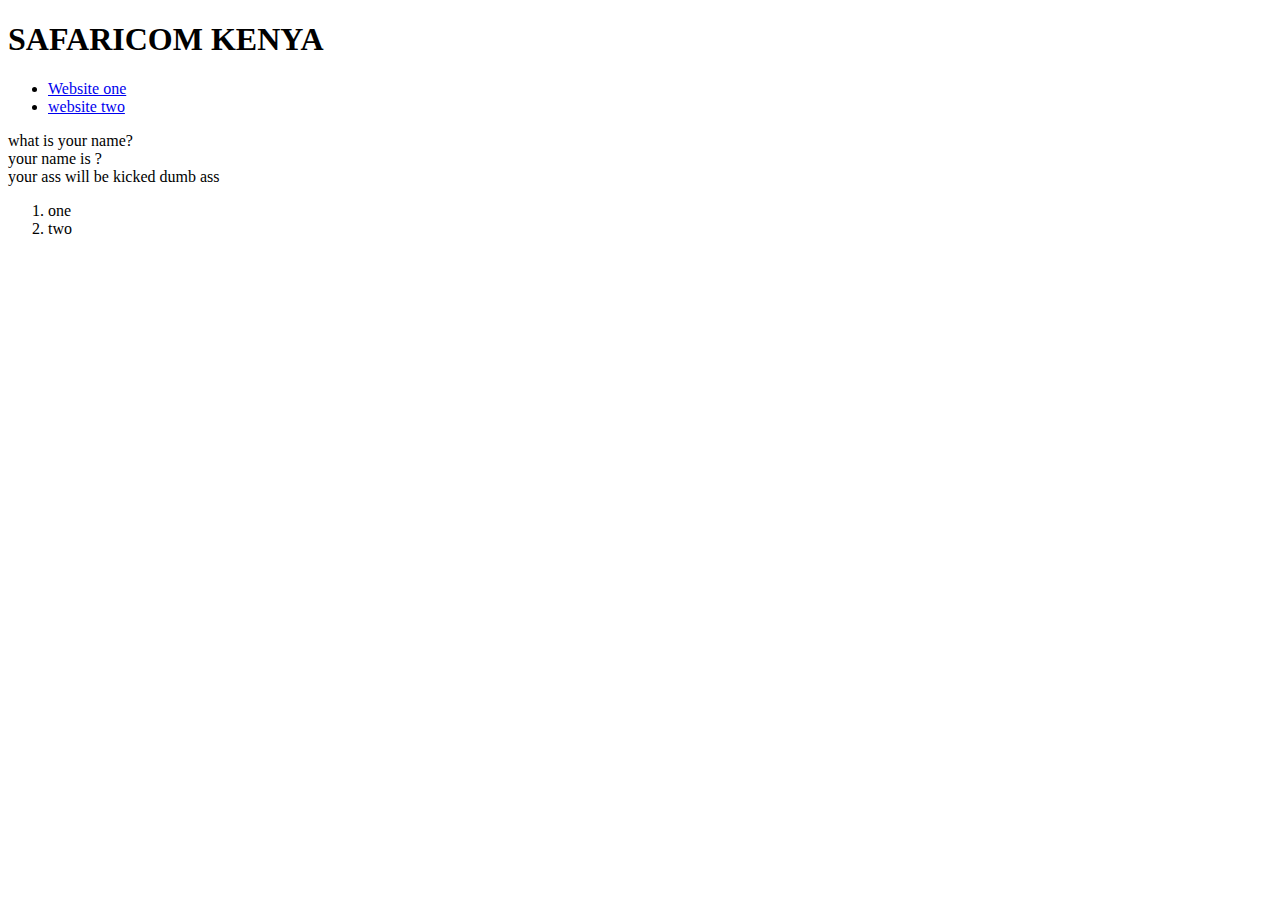
<file: index.html>
<!DOCTYPE html>
<html lang="en">
    <head> 
        <meta charset="UTF-8"/>
        <meta name="viewport" content="width=device-width,initial-scale=1.0">
        <title>safaricom plc</title>
        <link rel="stylesheet" href="C:\Users\kim\Desktop\NEON NOVA\HTML5 CSS3\index.css">
    </head>
    <h1> SAFARICOM KENYA</h1>
    <body>
        <header>
            <nav role="navigation">
                <ul>
                    <li> <a href="C:\Users\kim\Desktop\NEON NOVA\HTML5 CSS3\daudi.html" title="My other website">Website one</a></li>
                    <li><a href="C:\Users\kim\Desktop\NEON NOVA\HTML5 CSS3\MWLD.html"title="my other other website">website two</a> </li>
                </ul>
            </nav>
        </header>
        
<p> 
    what is your name? <br/>
    your name is ?<br/>
    your ass will be kicked dumb ass<br/>
    <aside role="columnheader">
        <ol>
            <li>one</li>
            <li>two</li>
        </ol>

    </aside>
    
</p>
    </body>
</html>
</file>
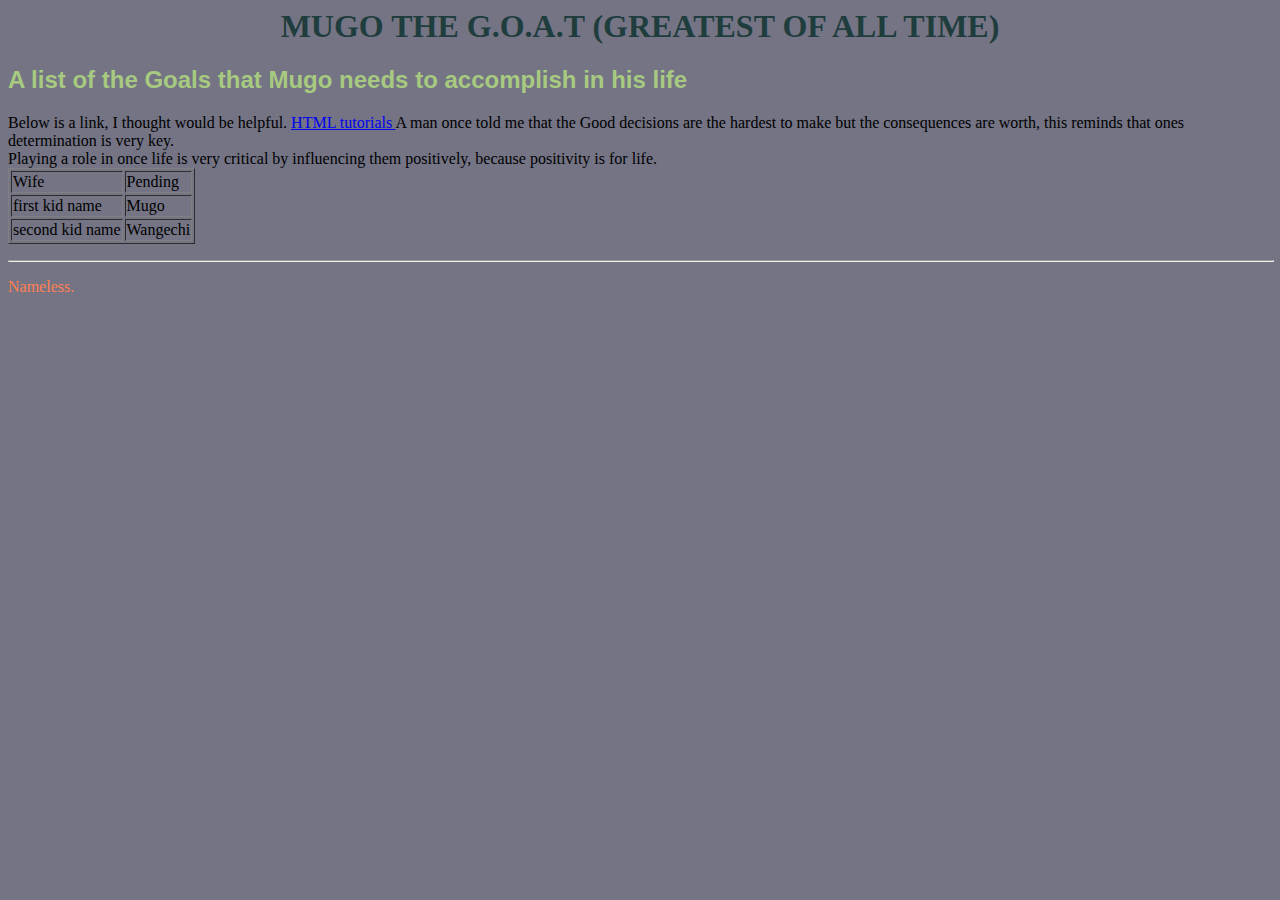
<file: daudi.html>
<html>
<head>
<title>GOALS</title>
</head>
<link rel="stylesheet" href="daudi.css">
<body>
        <h1>MUGO THE G.O.A.T (GREATEST OF ALL TIME)</b></h1>
        
    <p>
        <h2>A list of the Goals  that Mugo needs to accomplish in his life</h2>
        <div class="Img"></div>
            </p>
    <p>
         Below is a link, I thought would be helpful.
        <a href="https://ebookcentral.proquest.com/lib/kuct-ebooks/reader.action?docID=178963&ppg=1" title="The book of wisdom">
         HTML tutorials
        </a>
         A man once told me that the Good decisions are the hardest to make but the consequences are worth, this reminds that ones determination is very key.
        <br> Playing a role in once life is very critical by influencing them positively, because positivity is for life.
        <table border="1">
            <tr>
                <td>Wife</td>
                <td>Pending</td>
            </tr>
            <tr>
             <td>first kid name</td>
                <td>Mugo</td>
             </tr>
           <tr>
               <td>second kid name</td>
                    <td>Wangechi</td>
           </tr>

            
        </table>


    </p>
    <hr width="100%"/>
    <footer>
        <p>Nameless. </p>
    </footer>

</body>
</html>
</file>
<file: daudi.css>
h1{
    text-align: center;
    color: rgb(31, 61, 61);
    
}
h2{
    color: rgb(167, 202, 128);
    text-align: left;
    font-family: Verdana, Geneva, Tahoma, sans-serif;

}
body{
    background-color: rgb(116, 116, 133);
}
ul{
    color: bisque;
    text-align: justify;
    
}
.Img {
    text-align: left;



}
footer{
    color: coral;
}
</file>
